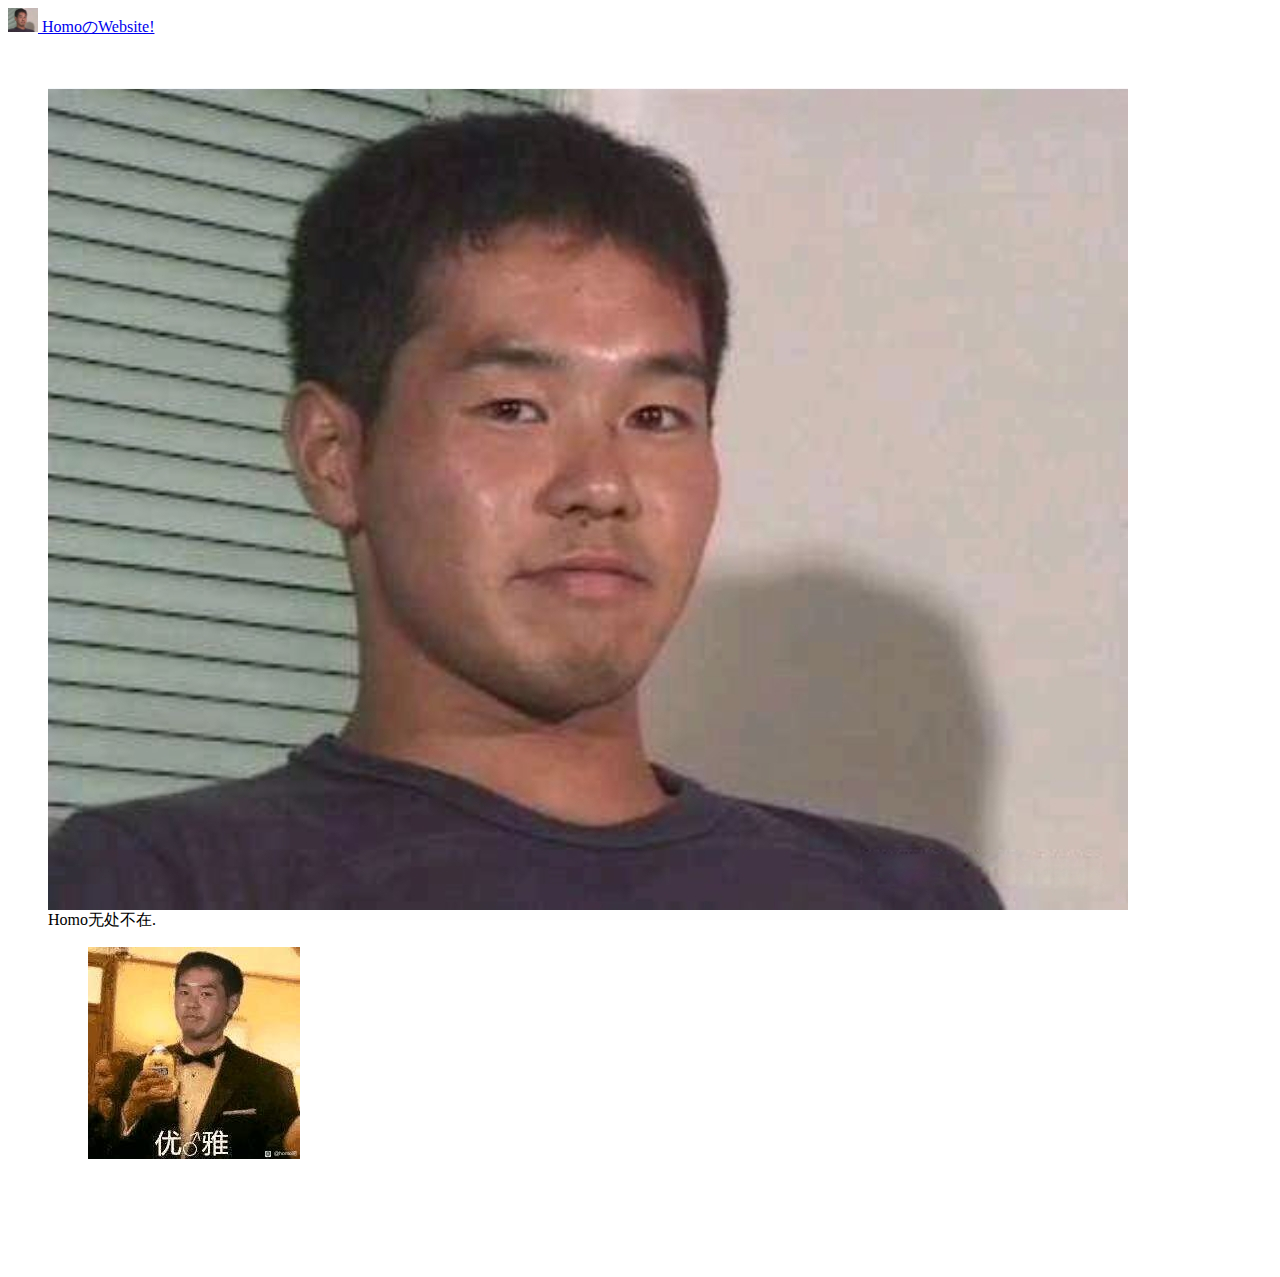
<file: homo.html>
<html>
  <body>
    <head>
      <meta charset="utf-8">
      <title>HomoのWebsite</title>
      <meta name="viewport" content="width=device-width, initial-scale=1.0">
      <link href="https://cdn.jsdelivr.net/npm/bootstrap@5.3.0-alpha1/dist/css/bootstrap.min.css" rel="stylesheet" integrity="sha384-GLhlTQ8iRABdZLl6O3oVMWSktQOp6b7In1Zl3/Jr59b6EGGoI1aFkw7cmDA6j6gD" crossorigin="anonymous">
    </head>
    <body>
      <nav class="navbar bg-body-tertiary">
        <div class="container-fluid">
          <a class="navbar-brand" href="#">
            <img src="homo.jpeg" alt="Logo" width="30" height="24" class="d-inline-block align-text-top">
            HomoのWebsite!
          </a>
        </div>
      </nav>
      <figure class="figure mx-auto d-block text-center" style="margin-top: 50px;">
        <img src="homo.jpeg" class="figure-img img-fluid rounded " alt="...">
        <figcaption class="figure-caption">Homo无处不在.</figcaption>
      </figure>
      <figure class="figure mx-auto d-block text-center">
        <figure class="figure mx-auto ">
        <img src="youya.jpeg" class="figure-img img-fluid rounded" alt="...">
    
      </figure>
      <!-- <div class="grid grid-cols-6 gap-0.5 border border-transparent rounded shadow-lg bg-zinc-center mx-auto mt-3">
        <div class="m-1 rounded shadow p-1.5 text-center">
          <img class="w-1/2 nline-block mx-auto" src="homo.jpeg"/>
          <p class="inline-block mx-auto mt-0.5">HomoのWebsite! <br>Homo无处不在.</p>
        </div>i
        <div class="round shadow text-center">
          <img class="w-1/2 mx-auto mt-auto h-auto" src="youya.jpeg"/>
        </div>
        <div class="round shadow">
          <p class="font-mono">Powered by ABCD_Creeper</p>
        </div>
      </div> -->
<!-- 


 -->


      <iframe frameborder="no" border="0" marginwidth="0" marginheight="0" width=330 height=86 src="//music.163.com/outchain/player?type=2&id=1345485069&auto=1&height=66"></iframe>
  </body>


</html>
</file>
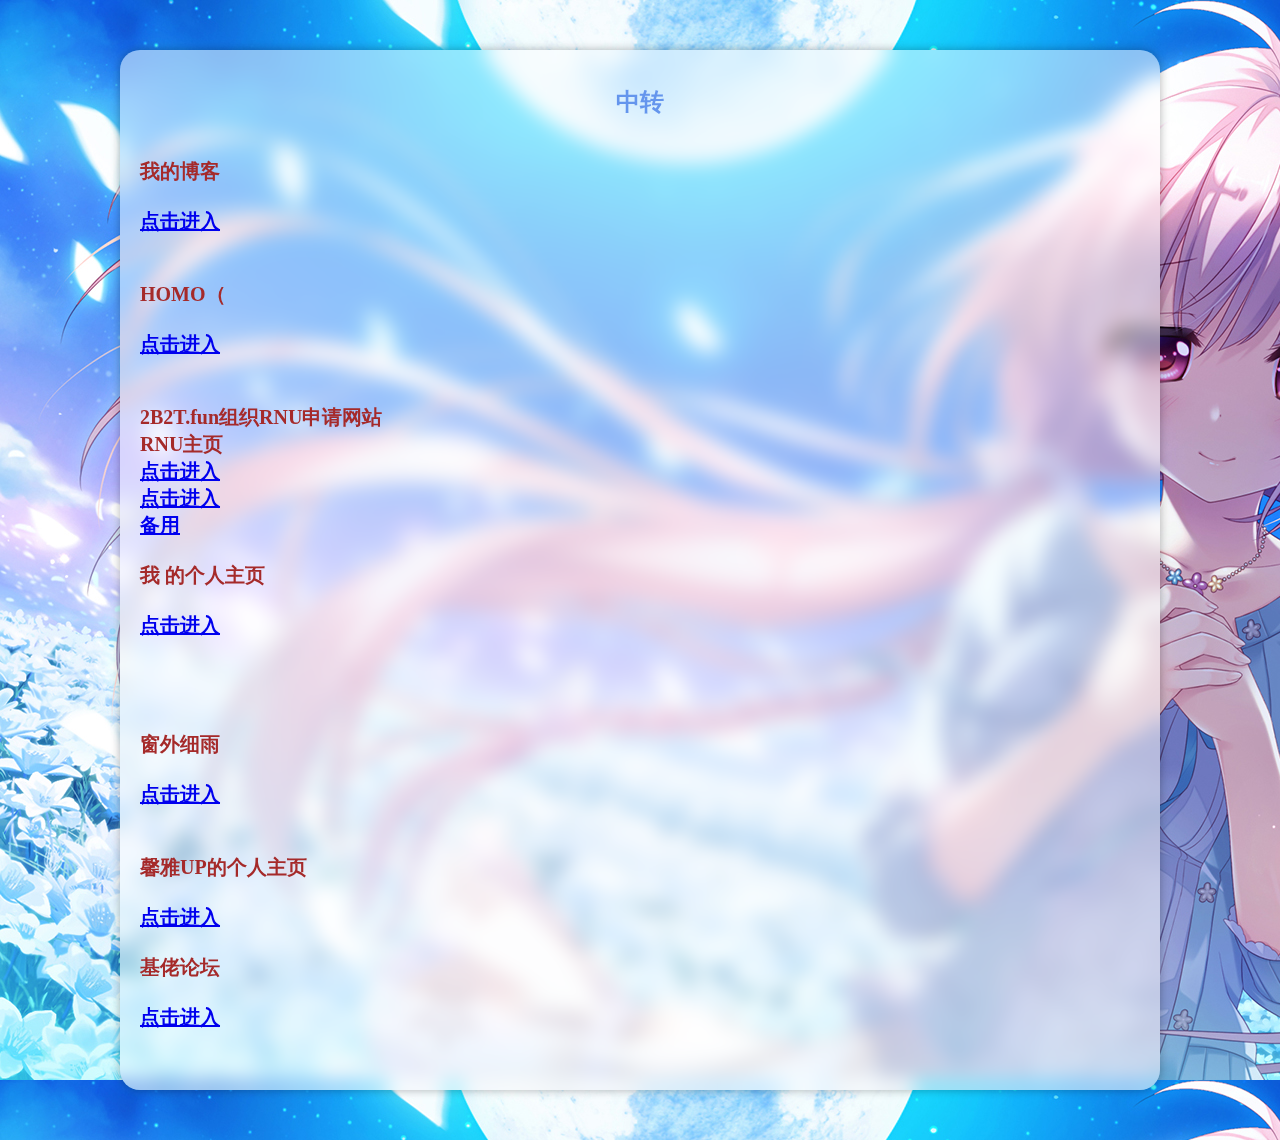
<file: oldindex.html>
﻿<!DOCTYPE html>
<html lang="en">
<head>
    <meta charset="UTF-8">
    <title>中转</title>
    <style>
        h1 {
            font-size: 24px;
            text-align: center;
            color: cornflowerblue;
        }
        .box{
            position: relative;
            width: 1000px;
            height: 1000px;
            margin: 50px auto;
            background-color: rgba(255, 255, 255, 0.5);
            padding: 20px;
            border-radius: 20px;
            backdrop-filter: blur(10px);
            box-shadow: 0 0 10px rgba(0, 0, 0, 0.3);
        }
        h2 {
            font-size: 20px;
            color: brown;
        }
        body {
            background-image:url(pic.jpg);
        }
    </style>
</head>
<body>
<div class="box">
    <h1>
        中转
    </h1>
    <h2>
    <br>
    我的博客
    <br>
        <br>
    <a href="http://blog.lixuanzer.top/">点击进入</a>
        <br>
        <br>
        <br>
        HOMO（
        <br>
        <br>
        <a href="homo.html">点击进入</a>
        <br>
        <br>
        <br>
        2B2T.fun组织RNU申请网站
        <br>
        RNU主页
        <br>
        <a href="rnuzy.html">点击进入</a>
        <br>
        <a href="http://rnu.lixuanzer.top/rnu">点击进入</a>
        <br>
        <a href="http://rnu.xn--n6q058g.tk/rnu">备用</a>
        <br>
        <br>
        我 的个人主页
        <br>
        <br>
        <a href="https://my.lixuanzer.top">点击进入</a>
        <br>
        <br>
        <br>
        <br>
        <br>
        窗外细雨
        <br>
        <br>
        <a href="http://cqty.lixuanzer.top/zy.html">点击进入</a>
        <br>
        <br>
        <br>
        馨雅UP的个人主页
        <br>
        <br>
        <a href="xy.html">点击进入</a>
        <br>
        <br>
        基佬论坛
        <br>
        <br>
        <a href="https://lt.lixuanzer.top">点击进入</a>
        <br>
        <br>
    </h2>
</div>
</body>
</html>
</file>
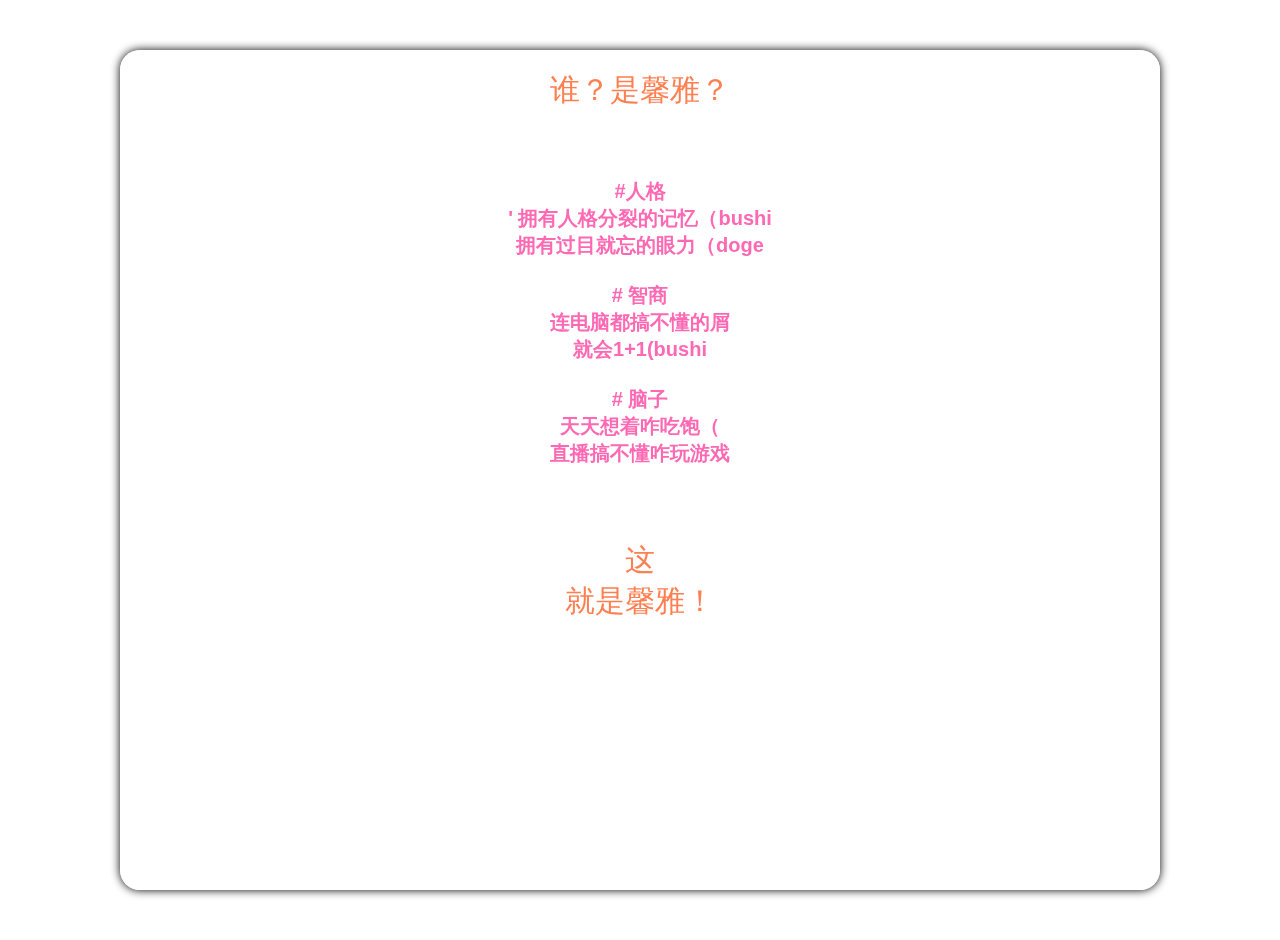
<file: xy.html>
﻿<!DOCTYPE html>
<html lang="en">
<head>
    <meta charset="UTF-8">
    <title>馨雅</title>
    <style type="text/css">
        body {
            font-family: Arial, sans-serif;
            margin: 20px;
            background:url("http://lxz.q520.tk/pic.jpg");
        }
        h1 {
            color: hotpink;
            text-align: center;
            font-size: 20px;
        }
        li, p {
            text-align: center;
        }
        input[type="text"] {
    width: 20%;
    background:url()
}
             .glass-box {
            position: relative;
            width: 1000px;
            height: 800px;
            margin: 50px auto;
            background-color: rgba(255, 255, 255, 0.9);
            padding: 20px;
            border-radius: 20px;
            backdrop-filter: blur(10px);
            box-shadow: 0 0 10px rgba(0, 0, 0, 5);
        }
             ul {
                 color: blueviolet;
                 font-size: 16px;
             }
             .xy{
                 font-size: 30px;
                 color: coral;
                 text-align: center;
             }
    </style>
</head>
<body>
<div class="glass-box">
    <div class="xy">
        谁？是馨雅？
    </div>
    <br>
    <br>
    <br>
    <h1>
        #人格
        <br>'
        拥有人格分裂的记忆（bushi
        <br>
        拥有过目就忘的眼力（doge
        <br>
        <br>
        # 智商
        <br>
        连电脑都搞不懂的屑
        <br>
        就会1+1(bushi
        <br>
        <br>
        # 脑子
        <br>
        天天想着咋吃饱（
        <br>
        直播搞不懂咋玩游戏
        <br>
        <br>
    </h1>
    <br>
    <br>
    <div class="xy">这
    <br>
    就是馨雅！
    </div>
</div>
</body>
</html>
</file>
